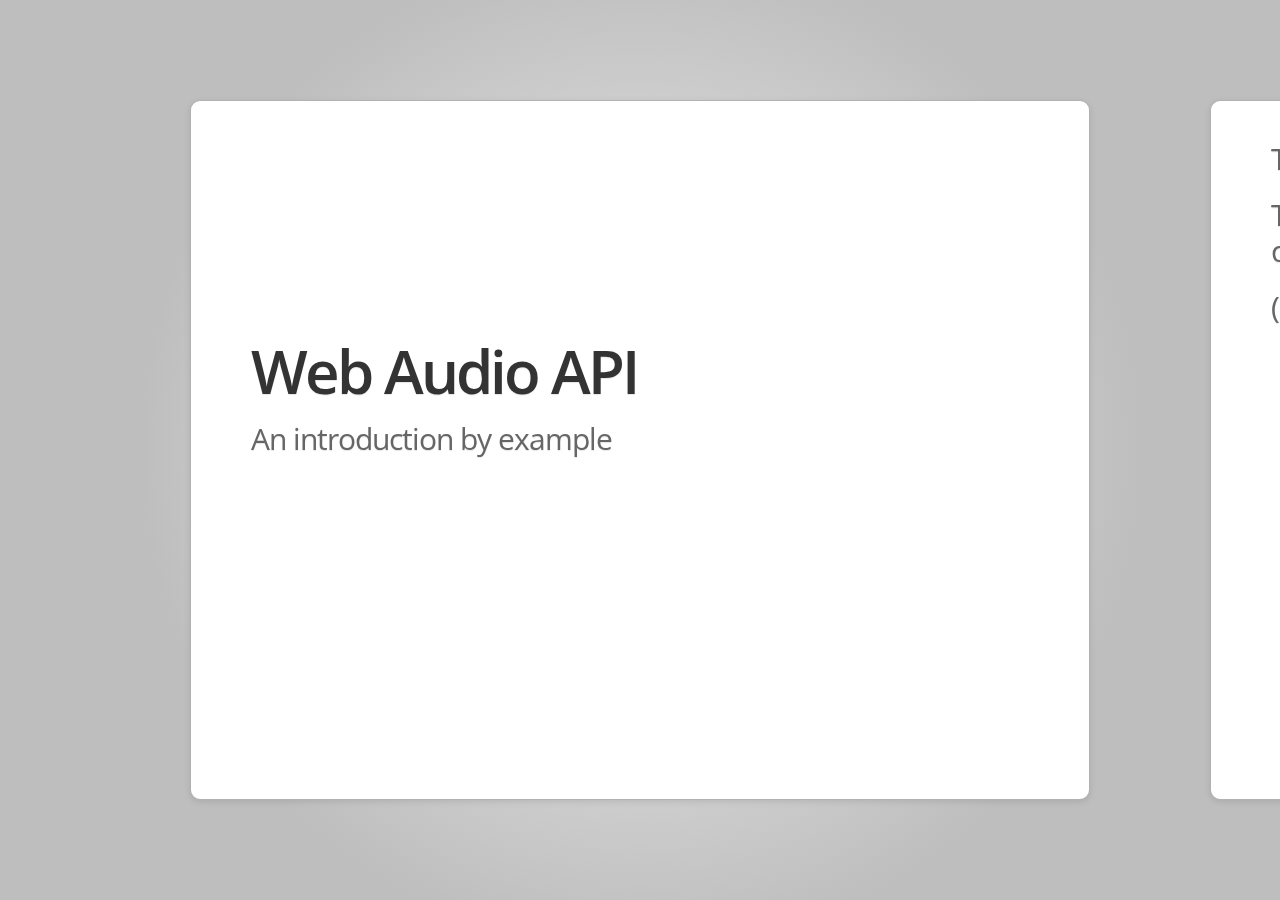
<file: index.html>
<!DOCTYPE html>

<!--
  Google HTML5 slide template

  Authors: Luke Mahé (code)
           Marcin Wichary (code and design)
           
           Dominic Mazzoni (browser compatibility)
           Charles Chen (ChromeVox support)

  URL: http://code.google.com/p/html5slides/
-->

<html>
  <head>
    <title>Presentation</title>

    <meta charset='utf-8'>
    <script
      src='aux/slides.js'></script>
  </head>
  
  <style>
    /* Your individual styles here, or just use inline styles if that’s
       what you want. */
    
    
  </style>

  <body style='display: none'>

    <section class='slides layout-regular template-default'>
      
      <!-- Your slides (<article>s) go here. Delete or comment out the
           slides below. -->
        
        
      
      <article>
        <h1>
          Web Audio API
        </h1>
        <p>
          An introduction by example
        </p>
      </article>
      
      <article>
        <p>
          The Web Audio API is...
        </p>
        <p>
          This is an introduction to some of the cool things you can do with it by giving examples.
        </p>
        <p>
          (best with headphones)
        </p>
      </article>

      <article>
        <h3>
          Audio Routing Graph
        </h3>
        <p>
          Image showing a typical routing graph
        </p>
      </article>

      <article>
        <h3>
          There can be only one...AudioContext.
        </h3>
        <p>
          The AudioContext holds the destination, listener, etc.
        </p>
      </article>

      <article>
        <h3>
          Create the sound source
        </h3>
		<pre>
&lt;script type='text/javascript'&gt;
  // create a sound source
  soundSource = context.createBufferSource();
  
  // The Audio Context handles creating source 
  // buffers from raw binary data
  soundBuffer = context.createBuffer(audioData, true/*make mono*/);
  
  // Add the buffered data to our object
  soundSource.buffer = soundBuffer;
&lt;/script&gt;
 </pre>
      </article>

      <article data-example="soundOnly">
        <h3>
          Source to Destination
        </h3>
        <p>
          The simplest graph we can make connects a sound source to the destination
        </p>
		<pre>
 // Plug the cable from one thing to the other
 soundSource.connect(context.destination);
 </pre>
		<p><img src="play.png" class="play"> <img src="stop.png" class="stop"></p>
      </article>

      <article data-example="soundAndVolume">
        <h3>
          Source to Volume to Destination
        </h3>
        <p>
          Once you start creating multiple nodes, you can chain them in series
        </p>
		<pre>
  // Create a volume (gain) node
  volumeNode = context.createGainNode();

  //Set the volume
  volumeNode.gain.value = 0.1;

  // Wiring
  soundSource.connect(volumeNode);
  volumeNode.connect(context.destination);
 </pre>
		<p><img src="play.png" class="play"> <img src="stop.png" class="stop"></p>
      </article>

      <article data-example="soundAndVolumeAndFilter">
        <h3>
          Source to Volume to Filter to Destination
        </h3>
		<p>This filter only lets lower frequencies through</p>
		<pre>
  filterNode = context.createBiquadFilter();

  // Create and specify parameters for the low pass filter.
  filterNode.type = 0; // Low pass filter	
  filterNode.frequency.value = 440; // Set cutoff to 440 HZ
    
  soundSource.connect(volumeNode);
  volumeNode.connect(filterNode);
  filterNode.connect(context.destination);
 </pre>
		<p><img src="play.png" class="play"> <img src="stop.png" class="stop"></p>
      </article>

      <article data-example="soundAndPosition">
        <h3>
          Positional Nodes
        </h3>
		<p>The panner node allows the sound to be positioned in 3D-space relative to the listener.</p>
		<pre>
  sound.panner = sound.context.createPanner();
  sound.panner.setPosition(10, 5, 0);
  
  sound.soundSource.connect(sound.panner);
  sound.panner.connect(sound.context.destination);
  </pre>
		<p><img src="play.png" class="play"> <img src="stop.png" class="stop"></p>
      </article>

      <article data-example="soundAndPositionAndListenerPosition">
        <h3>Complex positional nodes</h3>
		<p>The panner node allows the sound to be positioned in 3D-space relative to the listener.</p>
		<pre>
  panner = context.createPanner();
  panner.setPosition(10, 5, 0);
  soundSource.connect(panner);
  panner.connect(context.destination);
  
  // Each context has a single 'Listener' 
  context.listener.setPosition(20, -5, 0);
   	  	</pre>
		<p><img src="play.png" class="play"> <img src="stop.png" class="stop"></p>
      </article>

      <article>
        <h3>Impulse Responses</h3>
		<p>An '<a href="http://en.wikipedia.org/wiki/Impulse_response" title="Impulse response - Wikipedia, the free encyclopedia">Impulse Response</a>' can be thought of as the acoustic equivalent of a photograph of a room. By measuring the acoustics (echoes, harmonics, etc) generated by a very loud, very short noise, it&rsquo;s possible to capture that room's characteristics.</p>
      </article>

      <article>
        <h3>Convolution</h3>
		<p>Clever mathematics that combines two waves. If you do this with an original sound source and an impulse response, you can make the original sound take on the acoustic properties of the impulse response. </p>
		<p class="build">A ticking clock <span>+ impulse response of a hallway</span><span><br> = noise of a ticking clock in a hallway</p>
      </article>

      <article data-example="soundAndImpulseResponse">
        <h3>Convolution in the graph</h3>
		<p>You can create a convolver just like any other node and include it in the processing chain.</p>
		<pre>
  convolver = context.createConvolver();
  soundSource.connect(convolver);
  convolver.connect(context.destination);
  
  // Load the impulse response via XHR
  var request = new XMLHttpRequest();
  request.open("GET", url, true);
  request.responseType = "arraybuffer";
  request.onload = function () {
   convolver.buffer = context.createBuffer(request.response, false);
  }
  request.send();
	  	</pre>
		<p><img src="play.png" class="play"> <img src="stop.png" class="stop"></p>
      </article>

      <article data-example="soundAndImpulseResponseTwoChannels">
        <h3>Parallel sound channels</h3>
		<p>All the examples so far have been serial but this API can also process routes in parallel.</p>
		<pre>
  volumeNode = context.createGainNode();
  	
  convolver = context.createConvolver();
  	
  // Wiring
  soundSource.connect(convolver);
  convolver.connect(context.destination);
  
  // More Wiring!
  soundSource.connect(volumeNode);
  volumeNode.connect(context.destination);
  		</pre>
		<p><img src="play.png" class="play"> <img src="stop.png" class="stop"></p>
      </article>

    </section>

		<script src="code.js"></script>
		<script src="graphs.js"></script>
		<script>
			var sound = {};  // Our object to hold everything
		
			// Step 1
			init();

			//Step 2
			sound.url = 'http://thelab.thingsinjars.com/web-audio-tutorial/nokia.mp3';
		</script>
  </body>
</html>
</file>
